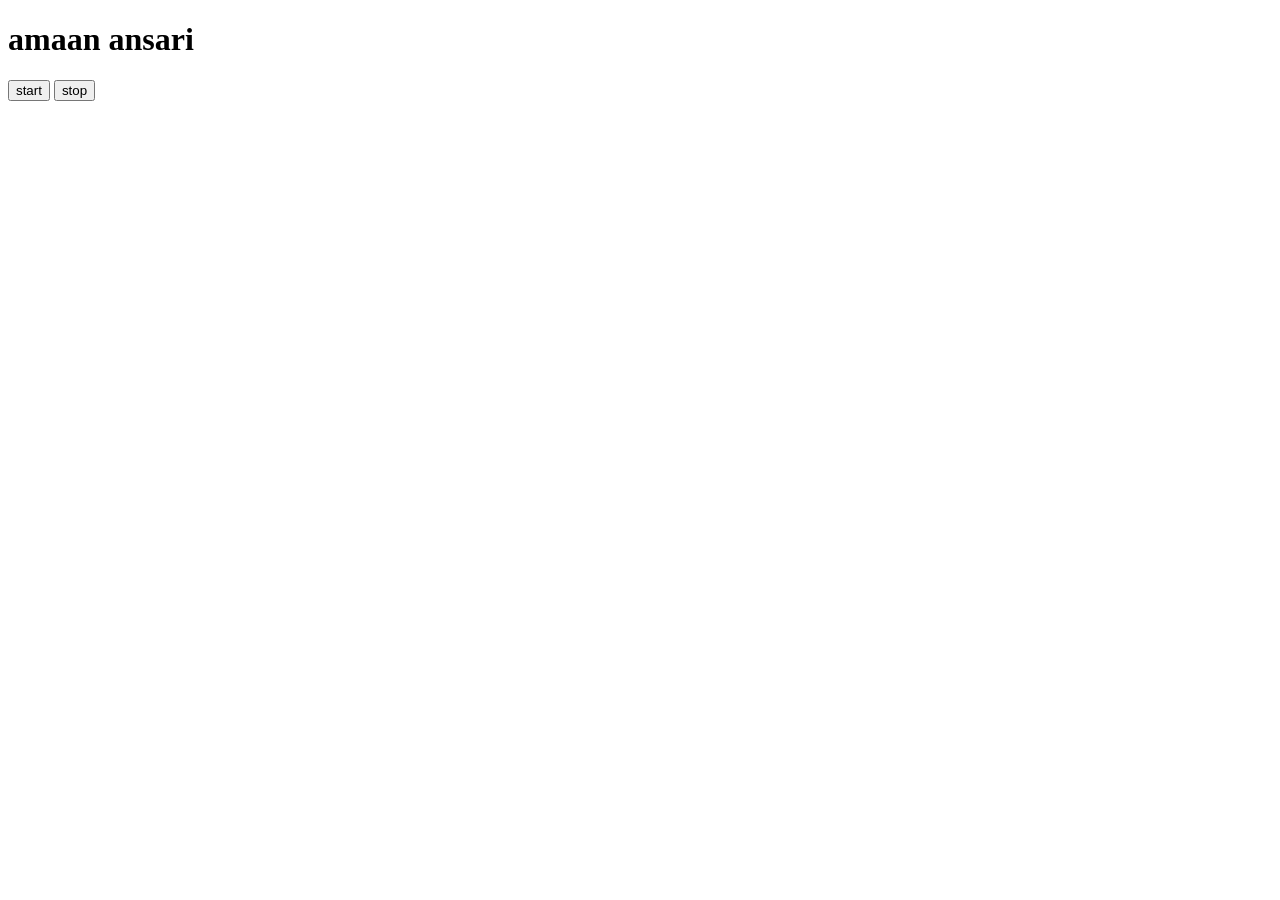
<file: asyncjs/index.html>
<!DOCTYPE html>
<html lang="en">
<head>
    <meta charset="UTF-8">
    <meta name="viewport" content="width=device-width, initial-scale=1.0">
    <title>Document</title>
</head>
<body>
    <h1>amaan ansari</h1>
    <button id="start">start</button>
    <button id="id">stop</button>
    <script src="index.js"></script>
    <script src="fetch.js"></script>
</body>
</html>
</file>
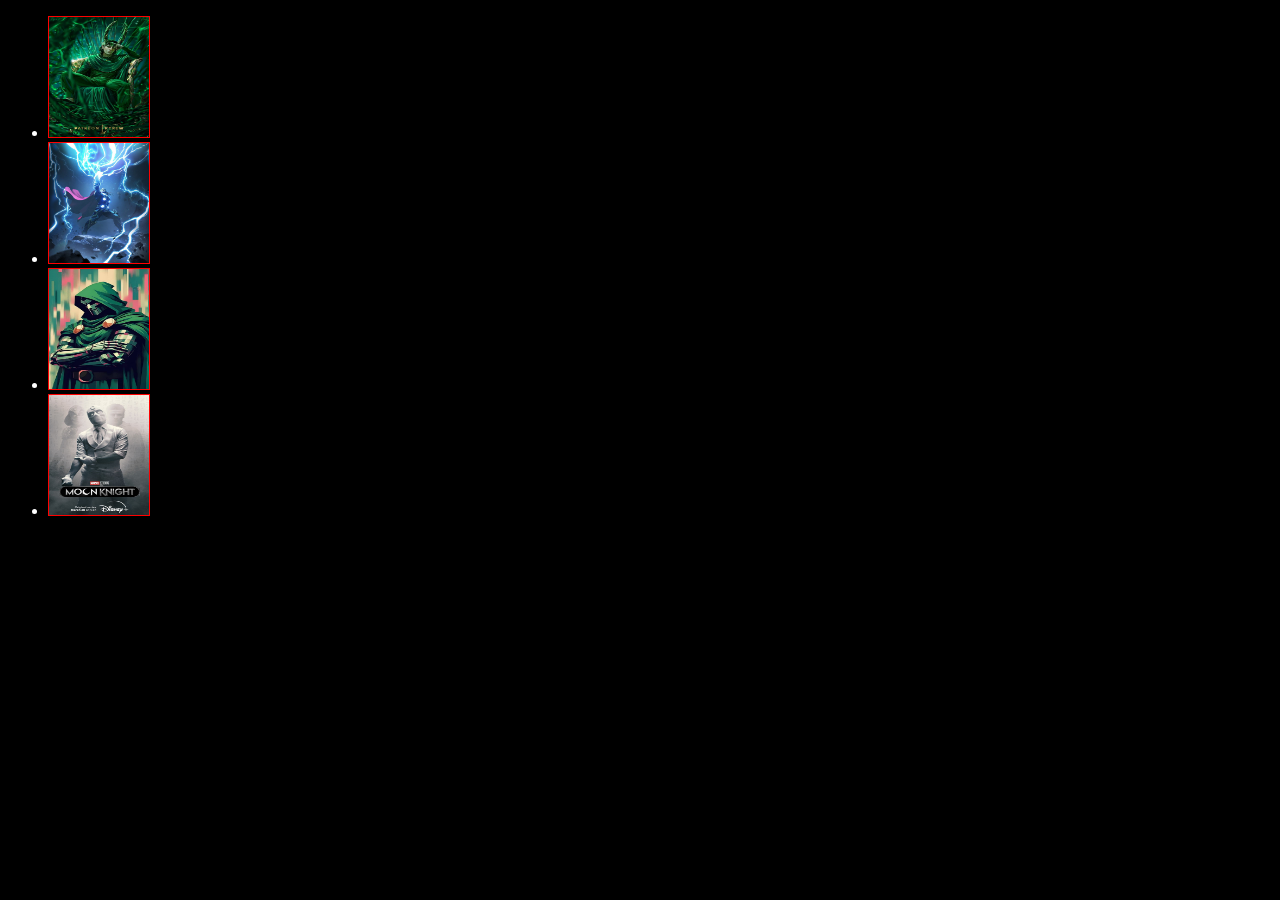
<file: events/index.html>
<!DOCTYPE html>
<html lang="en">
<head>
    <meta charset="UTF-8">
    <meta name="viewport" content="width=device-width, initial-scale=1.0">
    <title>Document</title>
    <link rel="stylesheet" href="index.css">
</head>
<body>
    <div id="images">
        <ul>
            <li id="loki"><img src="loki.jfif" alt=""></li>
            <li id="thor"><img src="thor.jfif" alt=""></li>
            <li id="drdoom"><img src="drdoom.jfif" alt=""></li>
            <li id="moon"><img src="moon.jfif" alt=""></li>
        </ul>
    </div>
</body>
</html>
</file>
<file: events/index.css>
body{
    background-color: black;
    color: white;
}
#loki img{
   border: 1px solid red;
   height: 120px;
   width: 100px;
}
#drdoom img{
    border: 1px solid red;
    height: 120px;
    width: 100px;
 }
 #moon img{
    border: 1px solid red;
    height: 120px;
    width: 100px;
 }
 #thor img{
    border: 1px solid red;
    height: 120px;
    width: 100px;
 }
</file>
